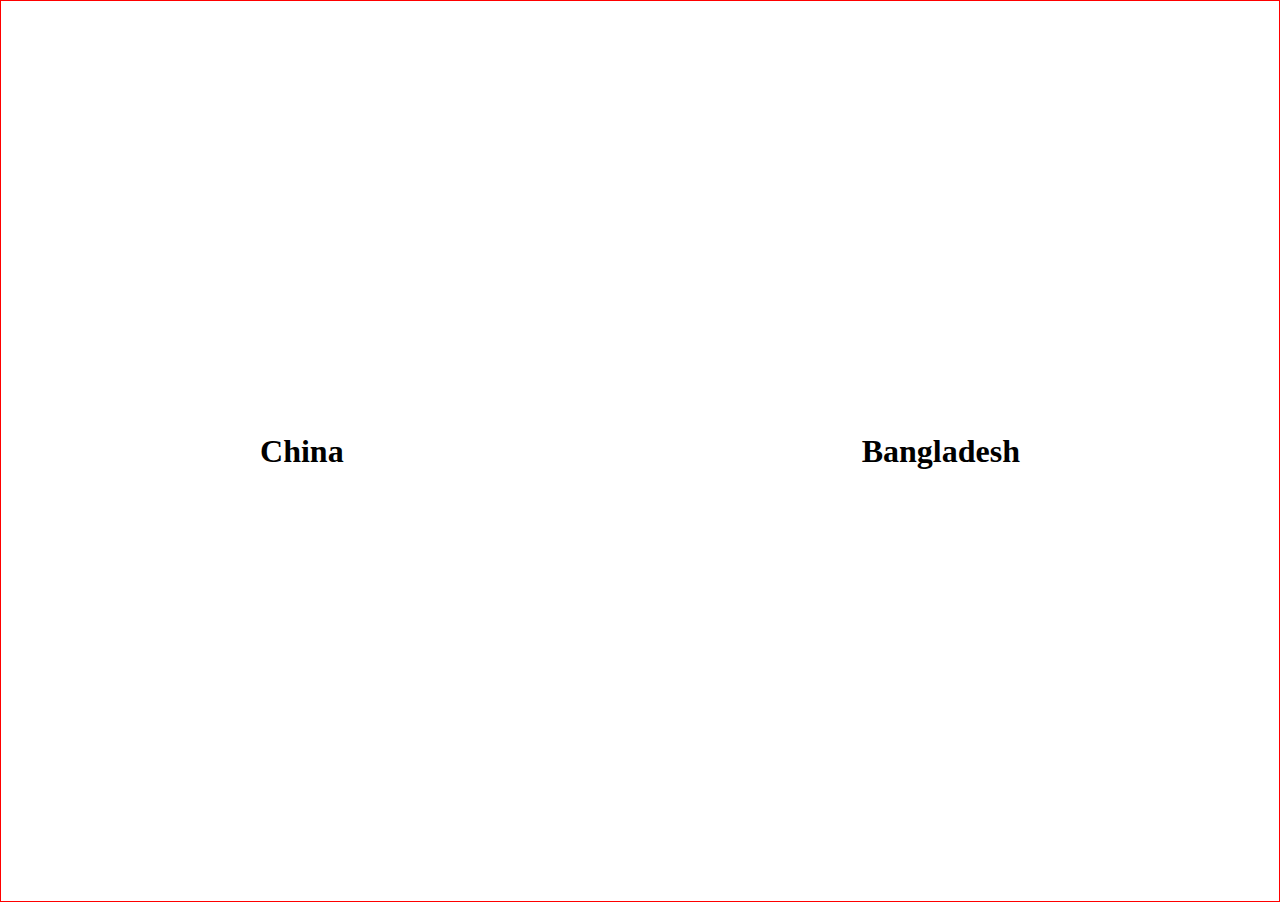
<file: flex/flex.html>
<!DOCTYPE html>
<html lang="en">
<head>
    <meta charset="UTF-8">
    <meta name="viewport" content="width=device-width, initial-scale=1.0">
    <title>Document</title>
    <link rel="stylesheet" href="./flex.css">
</head>
<body>

<div class="banner-container">
<h1>Bangladesh</h1>
<h1>China</h1>

</div>

    
</body>
</html>
</file>
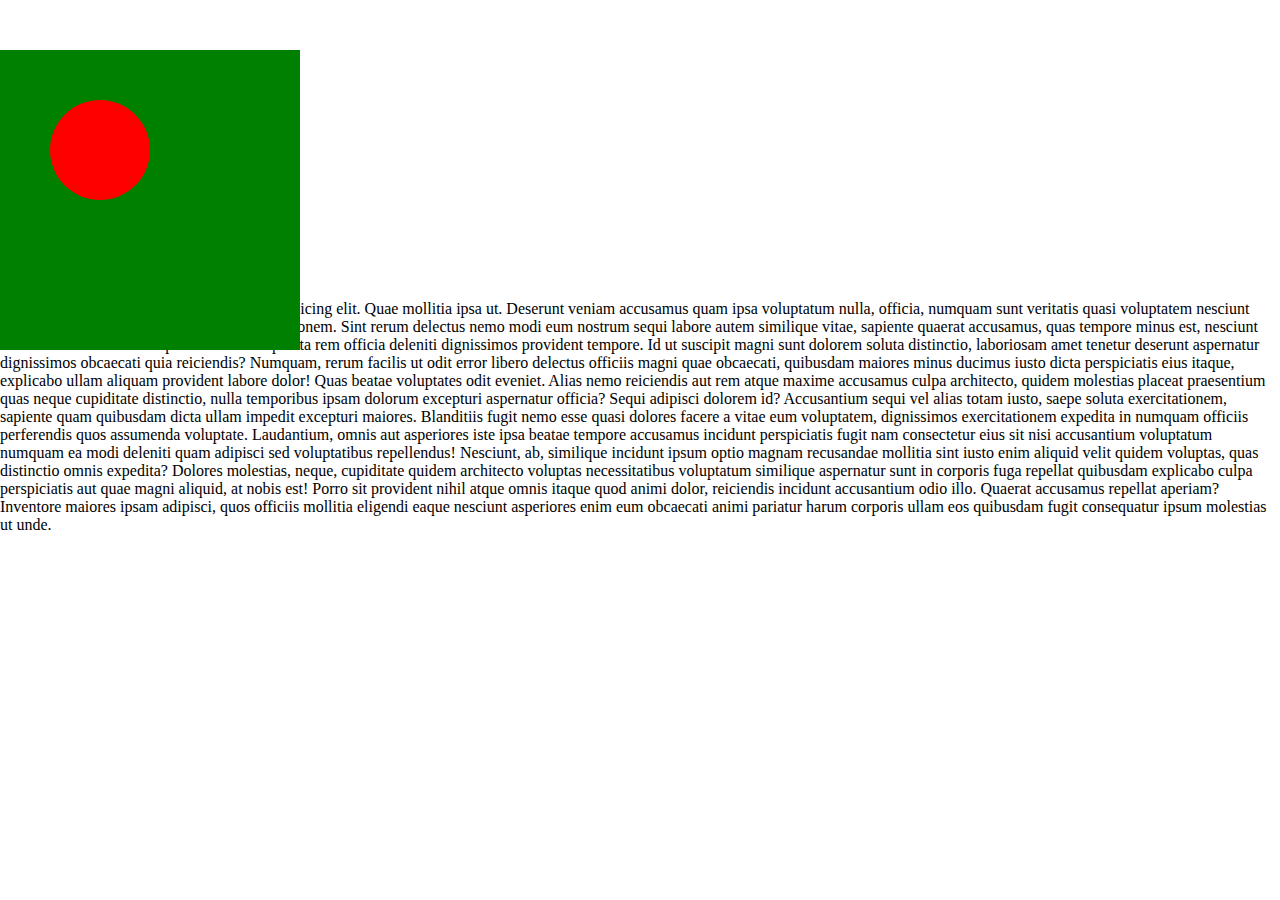
<file: position/position.html>
<!DOCTYPE html>
<html lang="en">
  <head>
    <meta charset="UTF-8" />
    <meta name="viewport" content="width=device-width, initial-scale=1.0" />
    <title>Document</title>
    <link rel="stylesheet" href="./position.css" />
  </head>
  <body>
    <div class="parent">
        <div class="red"></div>
    </div>
    <p>
      Lorem ipsum dolor, sit amet consectetur adipisicing elit. Quae mollitia
      ipsa ut. Deserunt veniam accusamus quam ipsa voluptatum nulla, officia,
      numquam sunt veritatis quasi voluptatem nesciunt culpa aut recusandae
      incidunt magni exercitationem. Sint rerum delectus nemo modi eum nostrum
      sequi labore autem similique vitae, sapiente quaerat accusamus, quas
      tempore minus est, nesciunt laboriosam? Obcaecati explicabo animi expedita
      rem officia deleniti dignissimos provident tempore. Id ut suscipit magni
      sunt dolorem soluta distinctio, laboriosam amet tenetur deserunt
      aspernatur dignissimos obcaecati quia reiciendis? Numquam, rerum facilis
      ut odit error libero delectus officiis magni quae obcaecati, quibusdam
      maiores minus ducimus iusto dicta perspiciatis eius itaque, explicabo
      ullam aliquam provident labore dolor! Quas beatae voluptates odit eveniet.
      Alias nemo reiciendis aut rem atque maxime accusamus culpa architecto,
      quidem molestias placeat praesentium quas neque cupiditate distinctio,
      nulla temporibus ipsam dolorum excepturi aspernatur officia? Sequi
      adipisci dolorem id? Accusantium sequi vel alias totam iusto, saepe soluta
      exercitationem, sapiente quam quibusdam dicta ullam impedit excepturi
      maiores. Blanditiis fugit nemo esse quasi dolores facere a vitae eum
      voluptatem, dignissimos exercitationem expedita in numquam officiis
      perferendis quos assumenda voluptate. Laudantium, omnis aut asperiores
      iste ipsa beatae tempore accusamus incidunt perspiciatis fugit nam
      consectetur eius sit nisi accusantium voluptatum numquam ea modi deleniti
      quam adipisci sed voluptatibus repellendus! Nesciunt, ab, similique
      incidunt ipsum optio magnam recusandae mollitia sint iusto enim aliquid
      velit quidem voluptas, quas distinctio omnis expedita? Dolores molestias,
      neque, cupiditate quidem architecto voluptas necessitatibus voluptatum
      similique aspernatur sunt in corporis fuga repellat quibusdam explicabo
      culpa perspiciatis aut quae magni aliquid, at nobis est! Porro sit
      provident nihil atque omnis itaque quod animi dolor, reiciendis incidunt
      accusantium odio illo. Quaerat accusamus repellat aperiam? Inventore
      maiores ipsam adipisci, quos officiis mollitia eligendi eaque nesciunt
      asperiores enim eum obcaecati animi pariatur harum corporis ullam eos
      quibusdam fugit consequatur ipsum molestias ut unde.
    </p>
  </body>
</html>
</file>
<file: flex/flex.css>
*{
    margin: 0;
    padding: 0;
}

.banner-container{
    /* After use flex you can use justify conten and align item */
    
    display: flex;
    /* justify-content: center;  (TWO type work in one below)  gap: 50px;*/
    /* justify-content: space-evenly; */
    /* justify-content: space-between; */
    justify-content: space-around;

    /* for align item it's important to add height (vh means vartical height) */
    height: 100vh;
    border:  1px solid red;
    align-items: center ;
    /* align-items: baseline; */
    /* align-items: last baseline; */

    /* For exchange order or change position by use flex-direction */
    flex-direction: row-reverse;
}
</file>
<file: position/position.css>
*{
    margin: 0px;
    padding: 0px;
}

.parent{
    width: 300px;
    height: 300px;
    background-color: green;
    /* position: static;  This is default position */
    /* margin: 50px; */
    /* margin-top: 50px;  */

     /* top: 50px; 
     position: relative; */ 

     /* top: 50px; fixed tai se content er oporei chilo
     position: fixed; */

     /* top: 60px; ata oporer p theke 60px jayga niyeche.
     position: relative;  */

     /* top: 0px; 
     position: sticky;  */

     top: 50px; 
     position: relative;


}

.red{
    width: 100px;
    height: 100px;
    border-radius: 50px;
    background-color: red;
    /* absolute position depent on parent (relative) */
    position: absolute; 
    /*but fixed or other things do not depent on parent div (relative)*/
    margin: 50px 50px 50px 50px;
}
</file>
